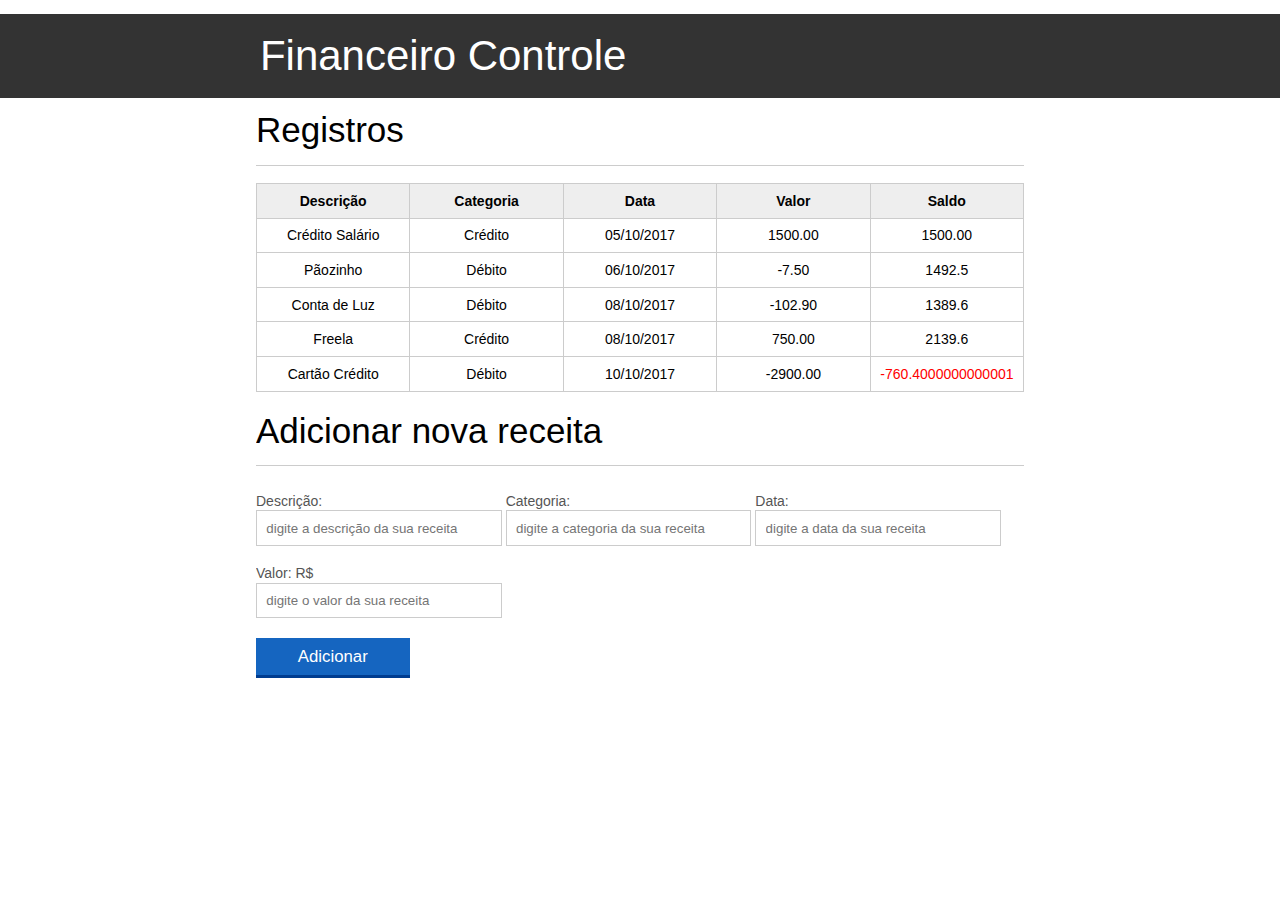
<file: Aula JavaScript/index.html>
<!DOCTYPE html>
<html lang="pt-br">
	<head>
		<meta charset="UTF-8">
		<title>Controle Financeiro</title>
		<link rel="icon" href="favicon.png" type="image/x-icon">
		<link rel="stylesheet" type="text/css" href="css/reset.css">
		<link rel="stylesheet" type="text/css" href="css/index.css">

	</head>
	<body>

		<header>
			<div class="container">
				<h1 class="titulo">Controle Financeiro</h1>
			</div>
		</header>
		<main>
			<section class="container">
				<h2>Registros</h2>
				<table>
					<thead>
						<tr>
							<th>Descrição</th>
							<th>Categoria</th>
							<th>Data</th>
							<th>Valor</th>
							<th>Saldo</th>
						</tr>
					</thead>
					<tbody id="tabela-receitas">
						<tr class="receita" id="primeira-receita">
							<td class="info-descricao">Crédito Salário</td>
							<td class="info-categoria">Crédito</td>
							<td class="info-data">05/10/2017</td>
							<td class="info-valor">1500.00</td>
							<td class="info-saldo">0</td>
						</tr>

						<tr class="receita" id="segunda-receita">
							<td class="info-descricao">Pãozinho</td>
							<td class="info-categoria">Débito</td>
							<td class="info-data">06/10/2017</td>
							<td class="info-valor">-7.50</td>
							<td class="info-saldo">0</td>
						</tr>

						<tr class="receita" id="terceira-receita">
							<td class="info-descricao">Conta de Luz</td>
							<td class="info-categoria">Débito</td>
							<td class="info-data">08/10/2017</td>
							<td class="info-valor">-102.90</td>
							<td class="info-saldo">0</td>
						</tr>

						<tr class="receita" id="quarta-receita">
							<td class="info-descricao">Freela</td>
							<td class="info-categoria">Crédito</td>
							<td class="info-data">08/10/2017</td>
							<td class="info-valor">750.00</td>
							<td class="info-saldo">0</td>
						</tr>
						<tr class="receita" id="quinta-receita">
							<td class="info-descricao">Cartão Crédito</td>
							<td class="info-categoria">Débito</td>
							<td class="info-data">10/10/2017</td>
							<td class="info-valor">-2900.00</td>
							<td class="info-saldo">0</td>
						</tr>
					</tbody>
				</table>

			</section>

			<section class="container">
		    <h2 id="titulo-form">Adicionar nova receita</h2>
			<div class="erros"></div>
			<form id="form-adiciona" name="formulario">
		        <div class="grupo">
		            <label for="descricao">Descrição:</label>
		            <input id="descricao" name="descricao" type="text" placeholder="digite a descrição da sua receita" class="campo">
		        </div>
		        <div class="grupo">
		            <label for="categoria">Categoria:</label>
		            <input id="categoria" name="categoria" type="text" placeholder="digite a categoria da sua receita" class="campo campo-medio">
		        </div>
		        <div class="grupo">
		            <label for="data">Data:</label>
		            <input id="data" name="data" type="text" placeholder="digite a data da sua receita" class="campo campo-medio">
		        </div>
		        <div class="grupo">
		            <label for="valor">Valor: R$</label>
		            <input id="valor" name="valor" type="text" placeholder="digite o valor da sua receita" class="campo campo-medio">
		        </div>

		        <button id="adicionar-receita" class="botao bto-principal">Adicionar</button>
		    </form>
			</section>
		</main>

		<script type="text/javascript" src="js/principal.js"></script>
	
	</body>
</html>
</file>
<file: Aula JavaScript/css/index.css>
*{
	box-sizing: border-box;
 }

body{
	font-family: "Helvetica Neue", "Helvetica", Helvetica, Arial, sans-serif;
	font-size: 14px;
}

header{
	background-color: #333;
	height: 6em;
	color: #FFF;
	margin-bottom: 1em;
}

header h1{
	font-size: 3em;
	display:inline-block;
	vertical-align:	middle;
}
header h2{
	font-size: 2em;
	display:inline-block;
	vertical-align:	middle;
}

header .container:before{
	content: '';
	display:inline-block;
	height: 100%;
	vertical-align:	middle;
}

.container{
	width: 60%;
	height: 100%;
	margin: 1em auto;
}

section{
	margin: 2em 0;
	overflow: hidden;
}

section h2{
	font-size: 2.5em;
	display: block;
	padding-bottom: .5em;
	border-bottom: 1px solid #ccc;
	margin-bottom: .5em;
	
}

table{
	width: 100%;
	margin-bottom : .5em;
    table-layout: fixed;

}

td, th {
	padding: .7em;
	margin: 0;
	border: 1px solid #ccc;
	text-align: center;
}

th{
	font-weight: bold;
	background-color: #EEE;
}

label{
	color: #555;
	display: block;
	margin-bottom: .2em;
}

.campo{
	margin: 0;
	padding-bottom: 1em;
	width: 100%;
	border: 1px solid #ccc;
	padding: .7em;
	width: 100%;
}

.campo-medio{
	display: inline-block;
	padding-right: .5em;
}

.grupo{
	width: 32%;
	display: inline-block;
	padding: 10px 0px;
}

button{
	padding: .5em 2em;
	border: 0;
	border-bottom: 3px solid;
	font-size: 1.2em;
	cursor: pointer;
	margin: 0;
	margin-top: -3px;
	color: #fff;
	background-color:#1565c0;
	border-color: #003c8f;
	width: 20%;
    display: block;
    clear: both;
    margin: 10px 0px;

}

button:active{
	margin-top:0px;
	border: 0;
}

button[disabled=disabled], button:disabled {
    background-color: gray;
	border-color: darkgray;

}

.adicionar-receita{
    margin-top: 30px;
}

.campo-invalido{
	border: 1px solid red;
}

.receita-negativa {
	background-color: lightcoral;
}
</file>
